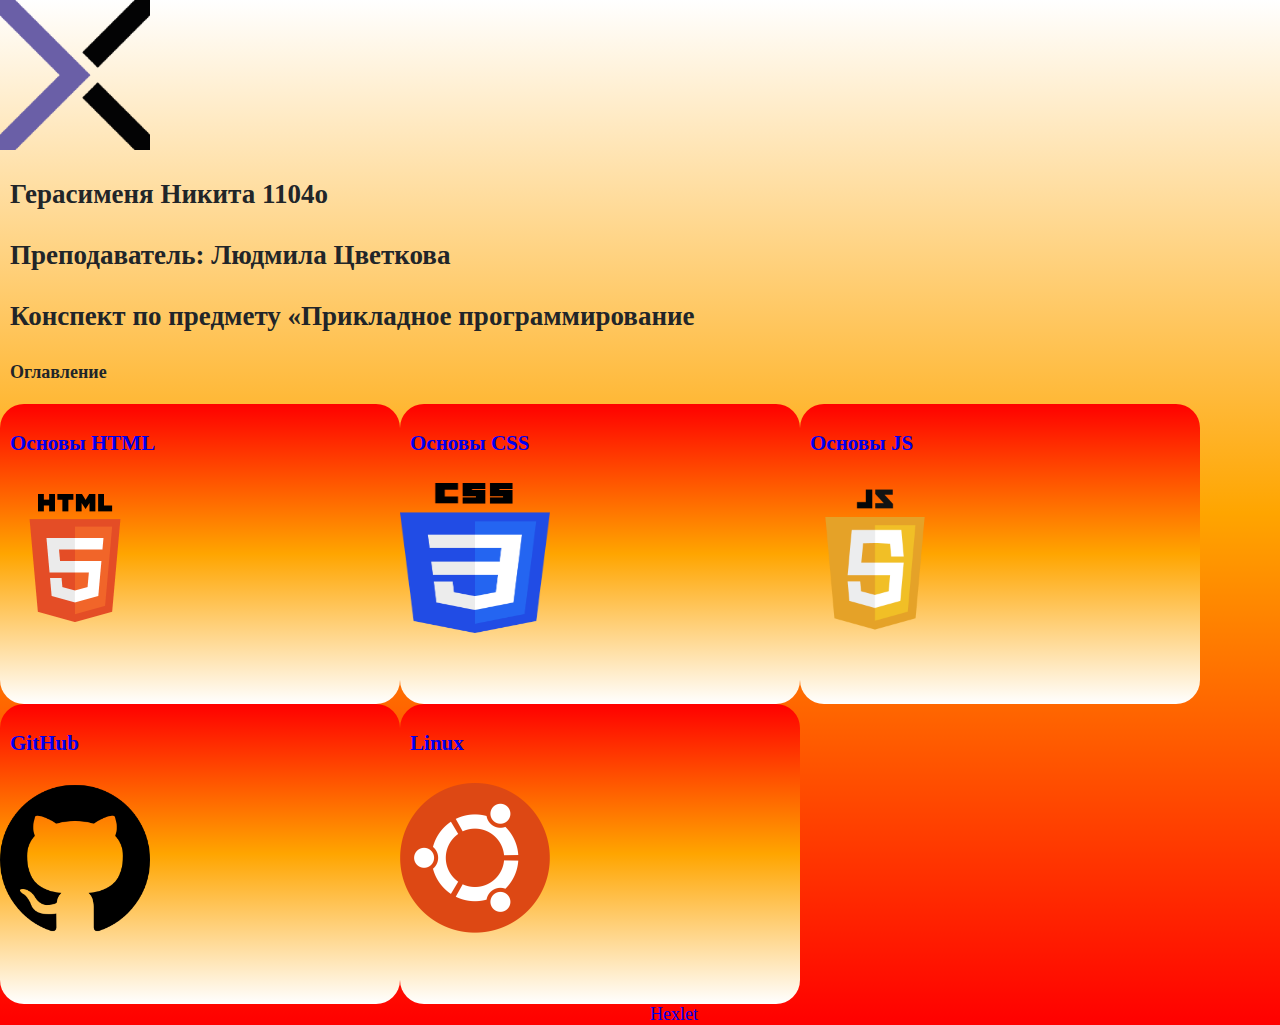
<file: index.html>
<!DOCTYPE html>
<html lang="en">
<head>
    <meta charset="UTF-8">
    <link rel="stylesheet" href="./main-style.css">
    <title>Contents</title>
    <header>
        <img src="/images/logo.png" alt="hexlet-logo" width="150" height="150">
            <h1 class="titleh">Герасименя Никита 1104о</h1>
            <h1 class="titleh">Преподаватель: Людмила Цветкова</h1>
    </header>
</head>

<body>
    <h1 class="titleh">Конспект по предмету «Прикладное программирование</h1>
    <h2 class="titleh">Оглавление</h2>
    <div class="column">
        <div class="collor wid cols shadow">
            <h3 class="titleh redit"><a href="#">Основы HTML</a></h3>
            <img src="/images/html-logo.png" alt="logo-html" width="150" height="150">
        </div>
        <div class="collor wid cols shadow">
            <h3 class="titleh redit"><a href="#">Основы CSS</a></h3>
            <img src="/images/css-logo.png" alt="logo-css" width="150" height="150">
        </div class="titleh">
        <div class="collor wid cols shadow"> 
            <h3 class="titleh redit"><a href="#">Основы JS</a></h3>
            <img src="/images/js-logo.png" alt="logo-js" width="150" height="150">
        </div>
        <div class="collor wid cols shadow">
            <h3 class="titleh redit"><a href="#">GitHub</a></h3>
            <img src="/images/github-logo.png" alt="logo-github" width="150" height="150">
        </div>
        <div class="collor wid cols shadow">
            <h3 class="titleh redit"><a href="#">Linux</h3></a>
            <img src="/images/ubuntu-logo.png" alt="logo-ubuntu" width="150" height="150">
        </div>
    </div>
    <footer>
        <div class="flexdiv">
            <div class="divhex"><a href="https://ru.hexlet.io/">Hexlet</a></div> 
            <div class="divtime"><time>12.10.2023</time></div>
        </div>
    </footer>
</body>
</html>
</file>
<file: main-style.css>
@font-face {
    font-family: RobotoMono;
    src: url('/fonts/RobotoMono/RobotoMono-Italic-VariableFont_wght.ttf');

    font-family: Montseratt;
    src: url('/fonts/Montseratt/Montserrat-Italic-VariableFont_wght.ttf');

    font-family: Roboto;
    src: url('fonts/Roboto/Roboto-Regular.ttf');

    font-family: SFMono;
    src: url('fonts/SFMono/SFMono-Regular.otf');
}

body {
    background: linear-gradient(white, orange, red);
    font-family: 'RobotoMono';
    margin: 0;
    font-size: 18px;
    font-weight: 400;
    color: #212529;
}

head {
    height: 50px;
    width: 50px;
    font-size: 0.8em;
}

.titleh {
font-family: "Montserrat";
text-align: left;
padding-top: 6px;
padding-bottom: 6px;
padding-left: 10px;
padding-right: 10px;
}

h1 {
    font-size: 1.5em;
}

h2 {
    font-size: 1em;
}

.collor {
    background-color: #8abec0;
}

.wid {
    width: 400px;
    height: 300px;
    font-family: "Montserrat";
    font-size: 1em;
    background: linear-gradient(red, orange, white);
    border-radius: 24px;
}

.column {
    display: flex;
    flex-direction: row;
    flex-wrap: wrap;
}

.redit {

}

a {
    text-decoration: none;
}

a:hover {
    color: white;
}

.shadow:hover {
    box-shadow: 8px 10px 5px 2px;
}

.flexdiv {
    display: flex;
}

.divhex {
    display: flex;
    right: 1001px;
    margin-left: 650px;
    margin-right: 650px;
}
</file>
